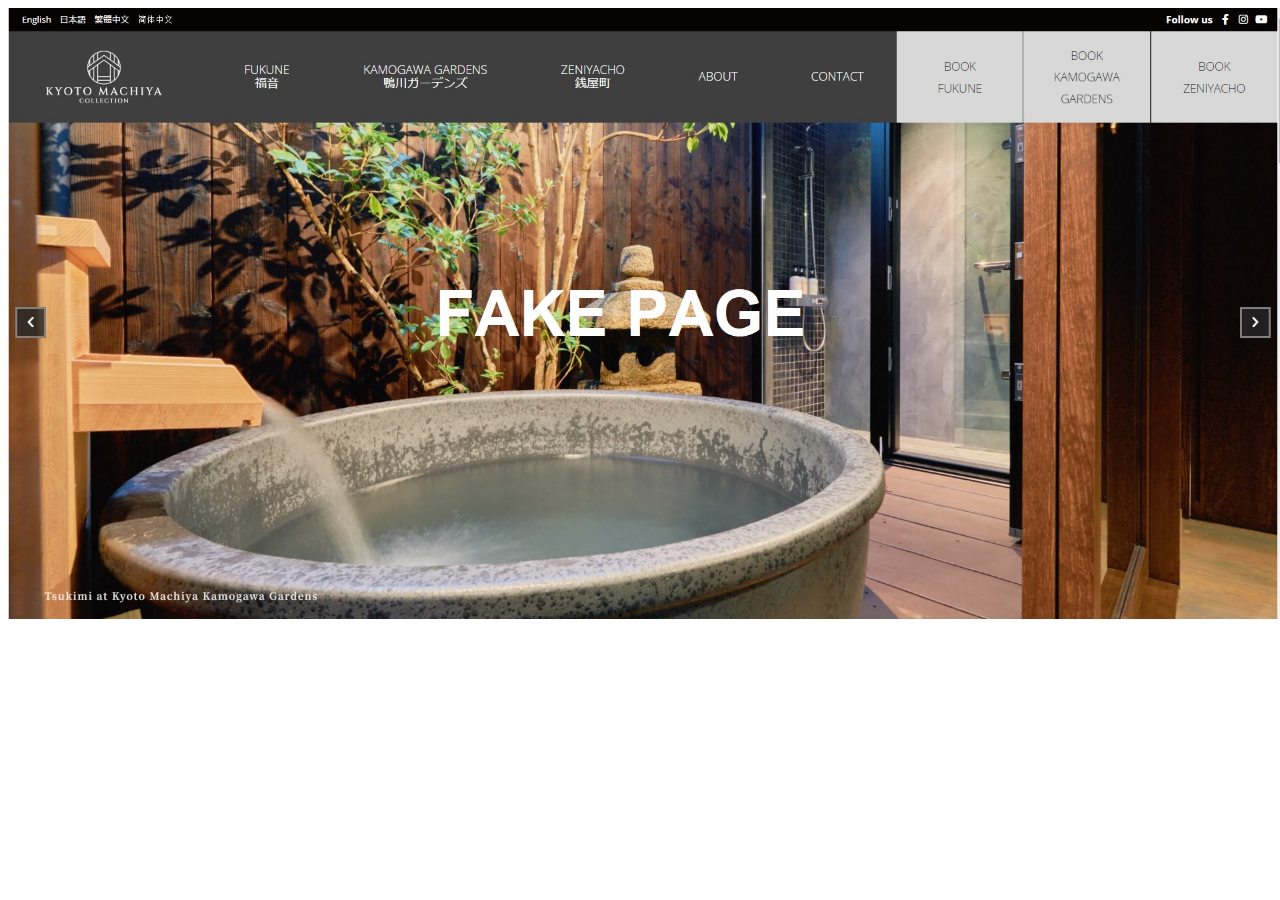
<file: index.html>
<!DOCTYPE html>
<html lang="en">
<head>
    <meta charset="UTF-8">
    <meta name="viewport" content="width=device-width, initial-scale=1.0">
    <meta name="description" content="A preview of the chatbot">
    <title>Kyoto Machiyas (fake)</title>
    <link rel="stylesheet" href="static/styles.css">
</head>
<body>
    <img id="bg" src="static/bg.jpg">
    <img id="bg_small" src="static/bg_small.jpg">
    <header>
    </header>

    <main>
           <div id="chatbot-box" class="webchat" style="height: 600px; width: 400px;">
          <iframe
            style="height: 100%; width: 100%; border: none;"
            srcdoc='
            <!doctype html>
            <html lang="en">
              <head></head>
              <body>
                <script src="https://cdn.botpress.cloud/webchat/v2.2/inject.js"></script>
                <script defer>
<!--                   window.botpress.on("webchat:ready", (conversationId) => {botpress.open();}); -->
                  <!-- REPLACED -->
                    window.botpress.init({
                      "botId": "02c600d7-2562-4f38-a59a-c8625e02285a",
                      "configuration": {
                        "botName": "Kyoto Machiya Support",
                        "botAvatar": "https://files.bpcontent.cloud/2025/03/01/04/20250301040006-E43QV13P.png",
                        "botDescription": "Kyoto Machiya Support can handle customer inquiries related to Kyoto Machiya Hotels and their services and facilities.",
                        "website": {},
                        "email": {},
                        "phone": {},
                        "termsOfService": {},
                        "privacyPolicy": {},
                        "color": "#b08f1c",
                        "variant": "solid",
                        "themeMode": "light",
                        "fontFamily": "inter",
                        "radius": 1
                      },
                      "clientId": "80bfdb69-7742-4114-9898-8071c8eaba7d"
                    });
                  <!-- REPLACED ABOVE -->
                </script>
              </body>
            </html>'
          ></iframe>
        </div>
        
    </main>

    <footer>
    </footer>

 
    
<!-- 
    <script src="script.js"></script>
    <script src="https://sf-cdn.coze.com/obj/unpkg-va/flow-platform/chat-app-sdk/0.1.0-beta.7/libs/oversea/index.js"></script> -->
<!--     
    <script>
        new CozeWebSDK.WebChatClient({
          config: {
            bot_id: '7427834016747241479',
          },
          componentProps: {
            title: 'Kyoto Machiya Collection',
          },
        });
    </script> -->

</body>
</html>
</file>
<file: static/styles.css>
#bg {
    display: block;
    width: 100vw;
    height: auto;
}

#bg_small {
    display: none;
}

@media (max-width: 768px) {
    #bg {
        display: none;
    }
    #bg_small {
        display: block;
        width: 100vw;
        height: auto;
    }
}

/* For normal effect
 */
/* #chatbot-box {
    position: fixed;
    display: flex;
    bottom: 20px;
    right: 20px;
    width: 400px;
    height: 600px;
    z-index: 1000;
    border-radius: 10px;
    overflow: hidden;
    box-shadow: 0px 4px 10px rgba(0, 0, 0, 0.2);
    transition: box-shadow 0.3s ease-in-out;
}

#chatbot-box.bpClose {
    display: none;
    box-shadow: none;
} */

/* For cool Fade in/out effect
 */
#chatbot-box {
    position: fixed;
    bottom: 20px;
    right: 20px;
    width: 400px;
    height: 600px;
    z-index: 1000;
    border-radius: 10px;
    overflow: hidden;
/*     box-shadow: 0px 4px 10px rgba(0, 0, 0, 0.2); */
    transition: box-shadow 0.3s ease-in-out, opacity 0.3s ease-in-out;
    opacity: 1; /* Make sure the chatbot is fully visible initially */
}

.bpClose {
    opacity: 0; /* Fade out instead of hiding */
    pointer-events: none; /* Prevent interactions while closed */
    box-shadow: none; /* Remove shadow when hidden */
}
</file>
